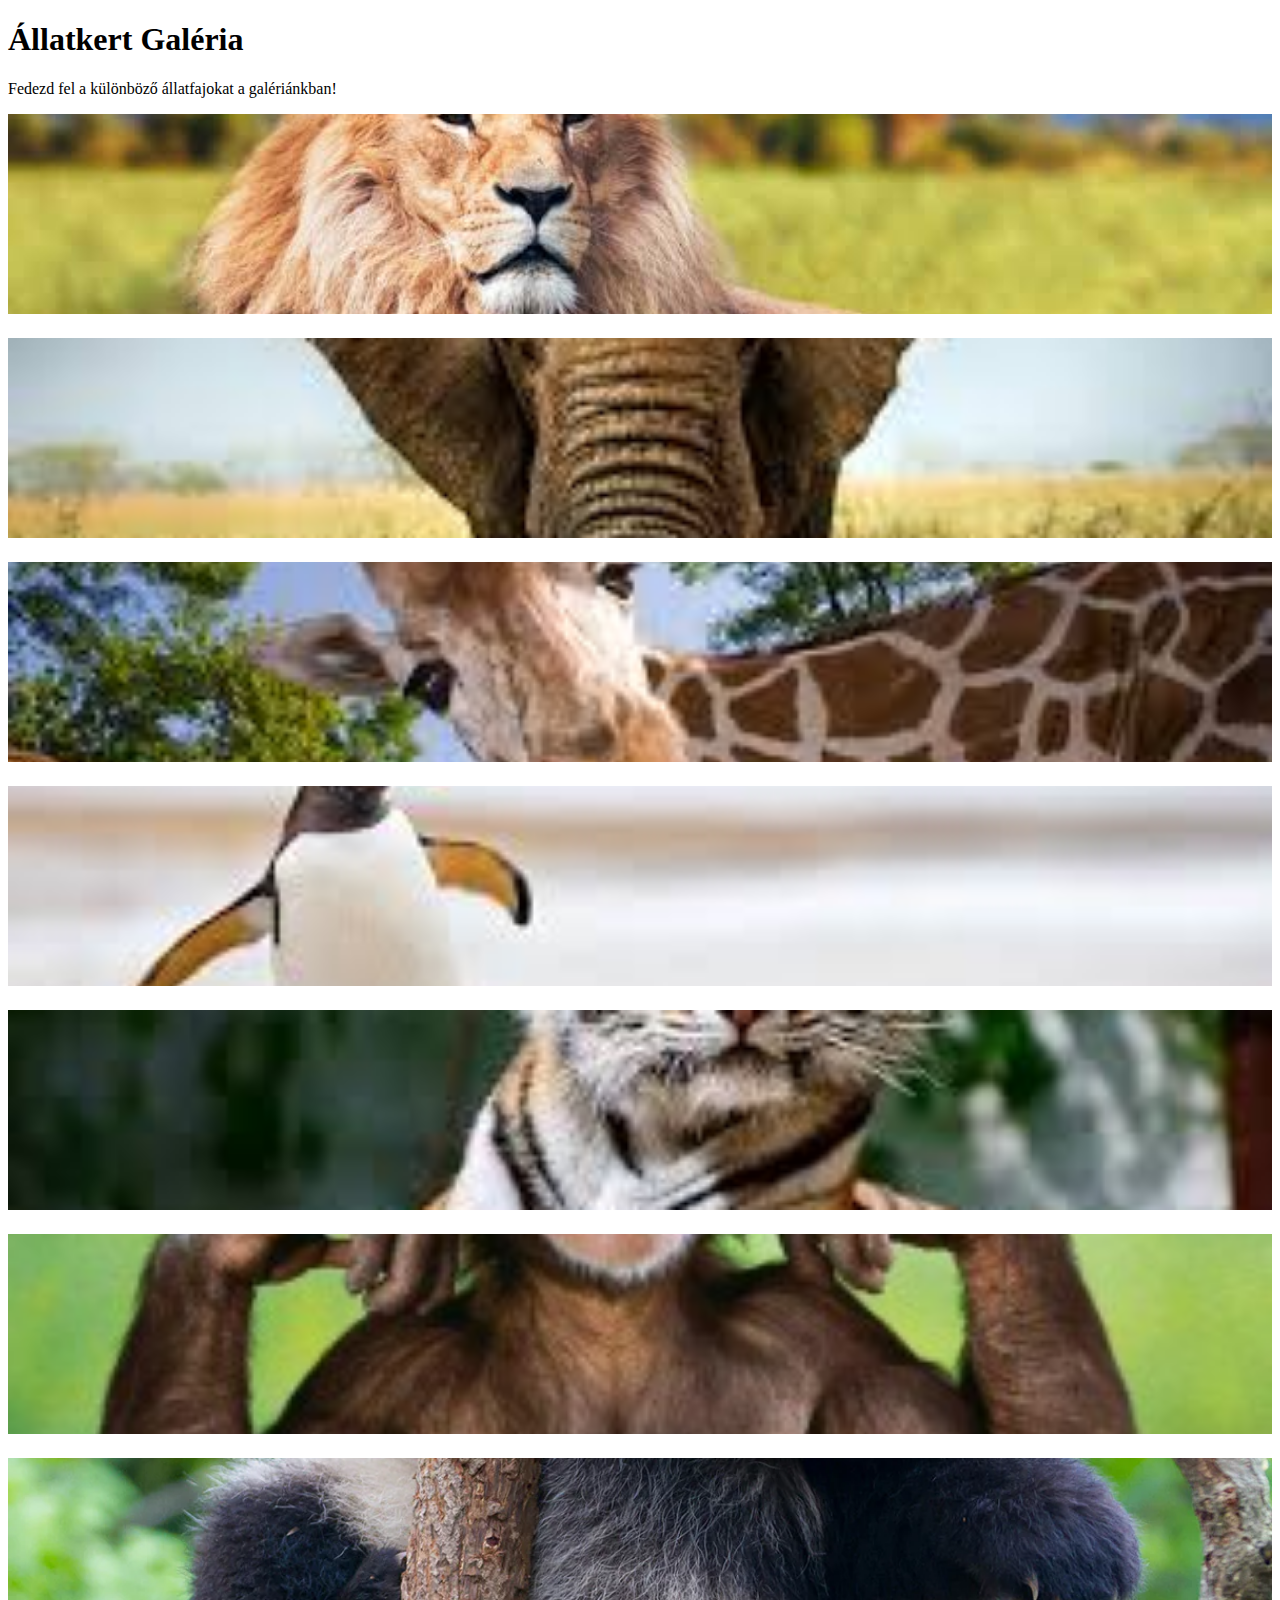
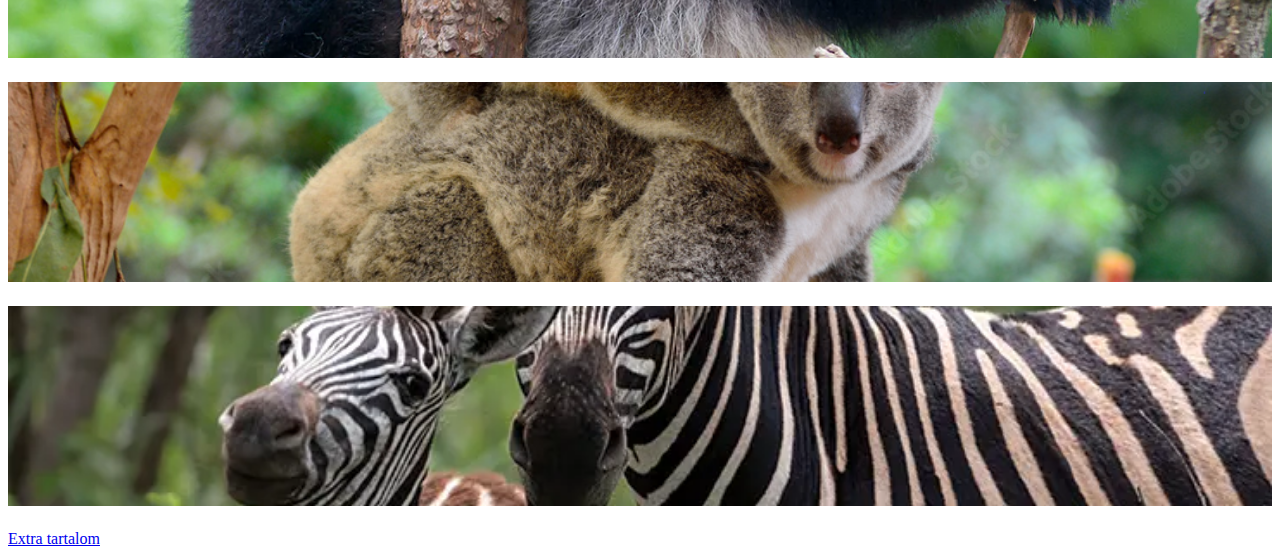
<file: index.html>
<!DOCTYPE html>
<html lang="hu">
<head>
    <meta charset="UTF-8">
    <meta name="viewport" content="width=device-width, initial-scale=1.0">
    <title>Állatkert Galéria</title>
    <!-- Bootstrap CSS CDN link -->
    <link rel="stylesheet" href="https://cdn.jsdelivr.net/npm/bootstrap@5.3.6/dist/css/bootstrap.min.css" rel="stylesheet" integrity="sha384-4Q6Gf2aSP4eDXB8Miphtr37CMZZQ5oXLH2yaXMJ2w8e2ZtHTl7GptT4jmndRuHDT" crossorigin="anonymous">


    <!-- Saját CSS fájl -->
    <link href="style.css" rel="stylesheet">
</head>
<body>
    <!-- Fő konténer a teljes tartalomhoz -->
    <div class="container mt-5">
        <!-- Fejléc rész -->
        <header class="text-center mb-5">
            <h1>Állatkert Galéria</h1>
            <p class="lead">Fedezd fel a különböző állatfajokat a galériánkban!</p>
        </header>

        <!-- Képek megjelenítése 3 oszlopban -->
        <div class="row">
            <!-- Első sor -->
            <div class="col-md-4">
                <img src="images/oroszlan.jif" alt="Oroszlán" class="animal-img">
            </div>
            <div class="col-md-4">
                <img src="images/elefant.jif" alt="Elefánt" class="animal-img">
            </div>
            <div class="col-md-4">
                <img src="images/zsiraf.jif" alt="Zsiráf" class="animal-img">
            </div>

            <!-- Második sor -->
            <div class="col-md-6">
                <img src="images/pingvin.jif" alt="Pingvin" class="animal-img">
            </div>
            <div class="col-md-6">
                <img src="images/tigris.jif" alt="Tigris" class="animal-img">
            </div>
            <div class="col-md-3">
                <img src="images/majom.jpg" alt="Majom" class="animal-img">
            </div>

            <div class="col-md-3">
                <img src="images/panda.webp" alt="Panda" class="animal-img">
            </div>
            <div class="col-md-3">
                <img src="images/koala.jpg" alt="Koala" class="animal-img">
            </div>
            <div class="col-md-3">
                <img src="images/zebra.webp" alt="Zebra" class="animal-img">
            </div>
        </div>
    </div>

    <div class="container mt-3">
    <a href="bootstrap.html" class="btn btn-primary"> Extra tartalom</a>
    </div>
</body>
</html>
</file>
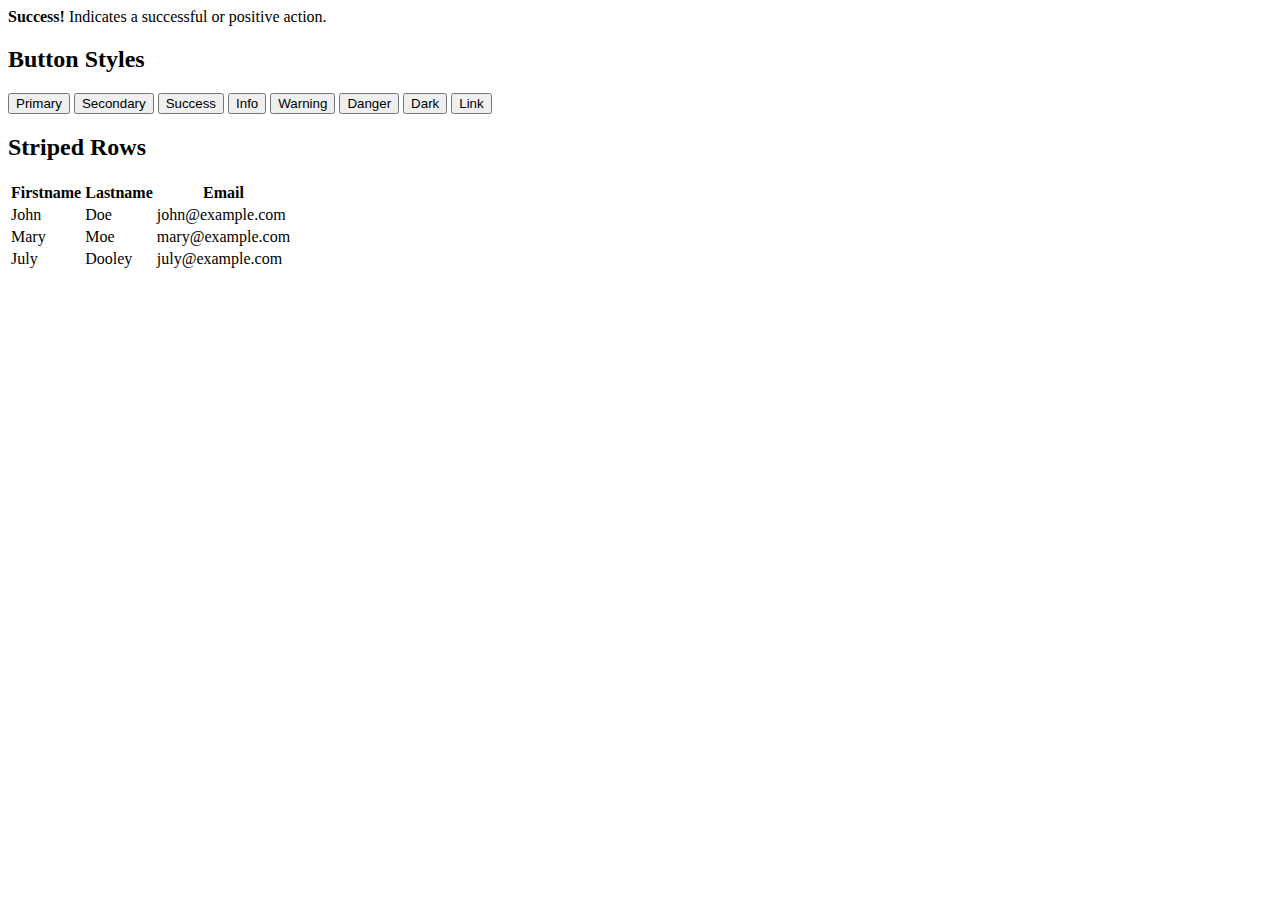
<file: bootstrap.html>
<!DOCTYPE html>
<html lang="en">

<head>
    <meta charset="UTF-8">
    <meta name="viewport" content="width=device-width, initial-scale=1.0">
    <title>Extra tartalom</title>
    <link rel="stylesheet" href="https://cdn.jsdelivr.net/npm/bootstrap@5.3.6/dist/css/bootstrap.min.css"
        rel="stylesheet" integrity="sha384-4Q6Gf2aSP4eDXB8Miphtr37CMZZQ5oXLH2yaXMJ2w8e2ZtHTl7GptT4jmndRuHDT"
        crossorigin="anonymous">
    <script src="https://cdn.jsdelivr.net/npm/bootstrap@5.3.3/dist/js/bootstrap.bundle.min.js"></script>

    <!-- Saját CSS fájl -->
    <link href="style.css" rel="stylesheet">
</head>

<body>
    <div class="container">
        <div class="alert alert-success">
            <strong>Success!</strong> Indicates a successful or positive action.
        </div>
        <div class="container mt-3">
            <h2>Button Styles</h2>
            <button type="button" class="btn btn-primary">Primary</button>
            <button type="button" class="btn btn-secondary">Secondary</button>
            <button type="button" class="btn btn-success">Success</button>
            <button type="button" class="btn btn-info">Info</button>
            <button type="button" class="btn btn-warning">Warning</button>
            <button type="button" class="btn btn-danger">Danger</button>
            <button type="button" class="btn btn-dark">Dark</button>
            <button type="button" class="btn btn-link">Link</button>
        </div>
    </div>

    <div class="container mt-3">
        <h2>Striped Rows</h2>
        <table class="table table-striped">
            <thead>
                <tr>
                    <th>Firstname</th>
                    <th>Lastname</th>
                    <th>Email</th>
                </tr>
            </thead>
            <tbody>
                <tr>
                    <td>John</td>
                    <td>Doe</td>
                    <td>john@example.com</td>
                </tr>
                <tr>
                    <td>Mary</td>
                    <td>Moe</td>
                    <td>mary@example.com</td>
                </tr>
                <tr>
                    <td>July</td>
                    <td>Dooley</td>
                    <td>july@example.com</td>
                </tr>
            </tbody>
        </table>
    </div>
</body>

</html>
</file>
<file: style.css>
/* Egyedi stílusok az állatkert galéria oldalhoz */

/* Képek stílusa */
.animal-img {
    width: 100%;
    height: 200px;
    object-fit: cover;
    margin-bottom: 20px;
}
</file>
